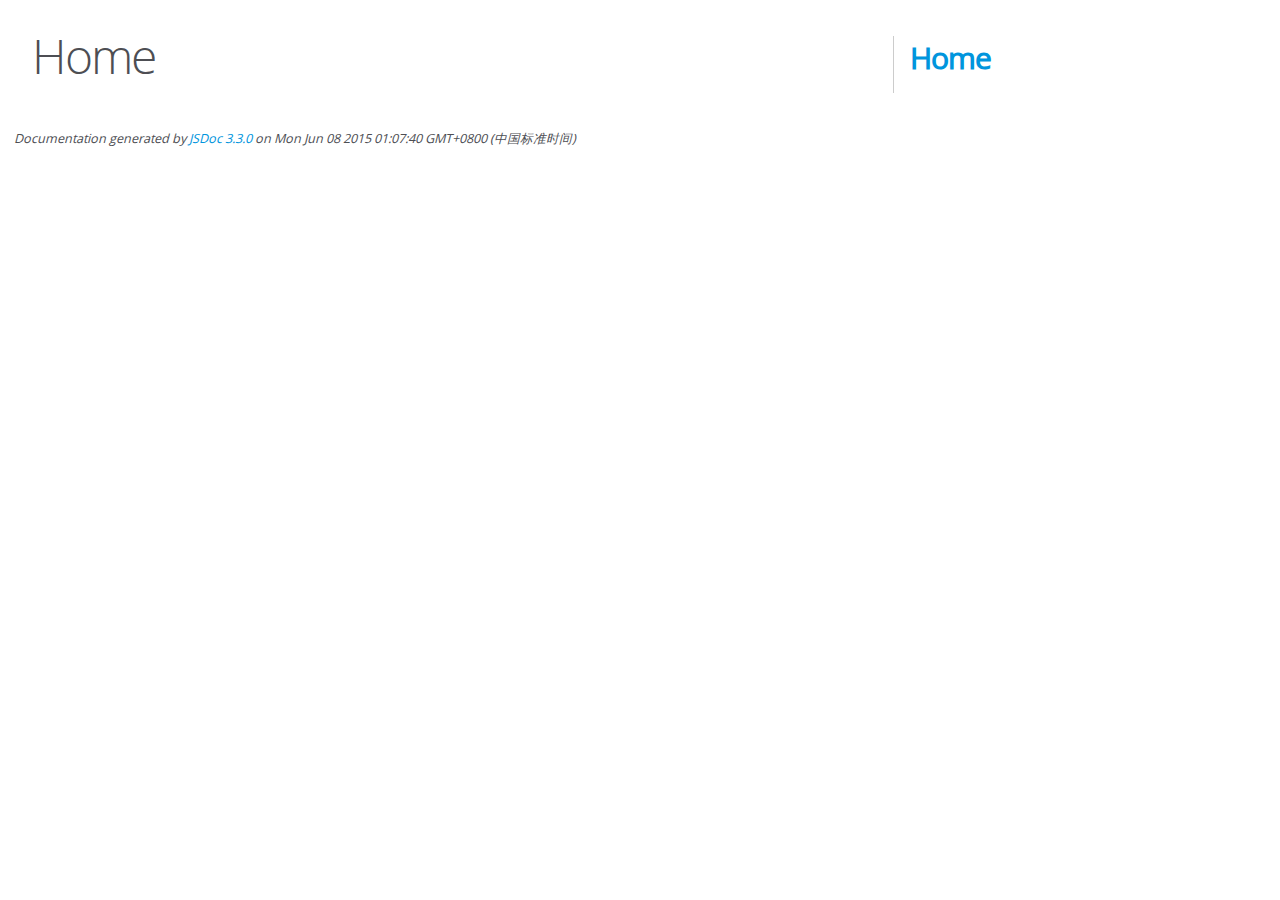
<file: web/editor.md-master/docs/index.html>
<!DOCTYPE html>
<html lang="en">
<head>
    <meta charset="utf-8">
    <title>JSDoc: Home</title>

    <script src="scripts/prettify/prettify.js"> </script>
    <script src="scripts/prettify/lang-css.js"> </script>
    <!--[if lt IE 9]>
      <script src="//html5shiv.googlecode.com/svn/trunk/html5.js"></script>
    <![endif]-->
    <link type="text/css" rel="stylesheet" href="styles/prettify-tomorrow.css">
    <link type="text/css" rel="stylesheet" href="styles/jsdoc-default.css">
</head>

<body>

<div id="main">

    <h1 class="page-title">Home</h1>

    



    


    <h3> </h3>










    









</div>

<nav>
    <h2><a href="index.html">Home</a></h2>
</nav>

<br class="clear">

<footer>
    Documentation generated by <a href="https://github.com/jsdoc3/jsdoc">JSDoc 3.3.0</a> on Mon Jun 08 2015 01:07:40 GMT+0800 (中国标准时间)
</footer>

<script> prettyPrint(); </script>
<script src="scripts/linenumber.js"> </script>
</body>
</html>
</file>
<file: web/editor.md-master/docs/styles/prettify-tomorrow.css>
/* Tomorrow Theme */
/* Original theme - https://github.com/chriskempson/tomorrow-theme */
/* Pretty printing styles. Used with prettify.js. */
/* SPAN elements with the classes below are added by prettyprint. */
/* plain text */
.pln {
  color: #4d4d4c; }

@media screen {
  /* string content */
  .str {
    color: #718c00; }

  /* a keyword */
  .kwd {
    color: #8959a8; }

  /* a comment */
  .com {
    color: #8e908c; }

  /* a type name */
  .typ {
    color: #4271ae; }

  /* a literal value */
  .lit {
    color: #f5871f; }

  /* punctuation */
  .pun {
    color: #4d4d4c; }

  /* lisp open bracket */
  .opn {
    color: #4d4d4c; }

  /* lisp close bracket */
  .clo {
    color: #4d4d4c; }

  /* a markup tag name */
  .tag {
    color: #c82829; }

  /* a markup attribute name */
  .atn {
    color: #f5871f; }

  /* a markup attribute value */
  .atv {
    color: #3e999f; }

  /* a declaration */
  .dec {
    color: #f5871f; }

  /* a variable name */
  .var {
    color: #c82829; }

  /* a function name */
  .fun {
    color: #4271ae; } }
/* Use higher contrast and text-weight for printable form. */
@media print, projection {
  .str {
    color: #060; }

  .kwd {
    color: #006;
    font-weight: bold; }

  .com {
    color: #600;
    font-style: italic; }

  .typ {
    color: #404;
    font-weight: bold; }

  .lit {
    color: #044; }

  .pun, .opn, .clo {
    color: #440; }

  .tag {
    color: #006;
    font-weight: bold; }

  .atn {
    color: #404; }

  .atv {
    color: #060; } }
/* Style */
/*
pre.prettyprint {
  background: white;
  font-family: Consolas, Monaco, 'Andale Mono', monospace;
  font-size: 12px;
  line-height: 1.5;
  border: 1px solid #ccc;
  padding: 10px; }
*/

/* Specify class=linenums on a pre to get line numbering */
ol.linenums {
  margin-top: 0;
  margin-bottom: 0; }

/* IE indents via margin-left */
li.L0,
li.L1,
li.L2,
li.L3,
li.L4,
li.L5,
li.L6,
li.L7,
li.L8,
li.L9 {
  /* */ }

/* Alternate shading for lines */
li.L1,
li.L3,
li.L5,
li.L7,
li.L9 {
  /* */ }
</file>
<file: web/editor.md-master/docs/styles/jsdoc-default.css>
@font-face {
    font-family: 'Open Sans';
    font-weight: normal;
    font-style: normal;
    src: url('../fonts/OpenSans-Regular-webfont.eot');
    src:
        local('Open Sans'),
        local('OpenSans'),
        url('../fonts/OpenSans-Regular-webfont.eot?#iefix') format('embedded-opentype'),
        url('../fonts/OpenSans-Regular-webfont.woff') format('woff'),
        url('../fonts/OpenSans-Regular-webfont.svg#open_sansregular') format('svg');
}

@font-face {
    font-family: 'Open Sans Light';
    font-weight: normal;
    font-style: normal;
    src: url('../fonts/OpenSans-Light-webfont.eot');
    src:
        local('Open Sans Light'),
        local('OpenSans Light'),
        url('../fonts/OpenSans-Light-webfont.eot?#iefix') format('embedded-opentype'),
        url('../fonts/OpenSans-Light-webfont.woff') format('woff'),
        url('../fonts/OpenSans-Light-webfont.svg#open_sanslight') format('svg');
}

html
{
    overflow: auto;
    background-color: #fff;
    font-size: 14px;
}

body
{
    font-family: 'Open Sans', sans-serif;
    line-height: 1.5;
    color: #4d4e53;
    background-color: white;
}

a, a:visited, a:active {
    color: #0095dd;
    text-decoration: none;
}

a:hover {
    text-decoration: underline;
}

header
{
    display: block;
    padding: 0px 4px;
}

tt, code, kbd, samp {
    font-family: Consolas, Monaco, 'Andale Mono', monospace;
}

.class-description {
    font-size: 130%;
    line-height: 140%;
    margin-bottom: 1em;
    margin-top: 1em;
}

.class-description:empty {
    margin: 0;
}

#main {
    float: left;
    width: 70%;
}

article dl {
    margin-bottom: 40px;
}

section
{
    display: block;
    background-color: #fff;
    padding: 12px 24px;
    border-bottom: 1px solid #ccc;
    margin-right: 30px;
}

.variation {
    display: none;
}

.signature-attributes {
    font-size: 60%;
    color: #aaa;
    font-style: italic;
    font-weight: lighter;
}

nav
{
    display: block;
    float: right;
    margin-top: 28px;
    width: 30%;
    box-sizing: border-box;
    border-left: 1px solid #ccc;
    padding-left: 16px;
}

nav ul {
    font-family: 'Lucida Grande', 'Lucida Sans Unicode', arial, sans-serif;
    font-size: 100%;
    line-height: 17px;
    padding: 0;
    margin: 0;
    list-style-type: none;
}

nav ul a, nav ul a:visited, nav ul a:active {
    font-family: Consolas, Monaco, 'Andale Mono', monospace;
    line-height: 18px;
    color: #4D4E53;
}

nav h3 {
    margin-top: 12px;
}

nav li {
    margin-top: 6px;
}

footer {
    display: block;
    padding: 6px;
    margin-top: 12px;
    font-style: italic;
    font-size: 90%;
}

h1, h2, h3, h4 {
    font-weight: 200;
    margin: 0;
}

h1
{
    font-family: 'Open Sans Light', sans-serif;
    font-size: 48px;
    letter-spacing: -2px;
    margin: 12px 24px 20px;
}

h2, h3
{
    font-size: 30px;
    font-weight: 700;
    letter-spacing: -1px;
    margin-bottom: 12px;
}

h4
{
    font-size: 18px;
    letter-spacing: -0.33px;
    margin-bottom: 12px;
    color: #4d4e53;
}

h5, .container-overview .subsection-title
{
    font-size: 120%;
    font-weight: bold;
    letter-spacing: -0.01em;
    margin: 8px 0 3px 0;
}

h6
{
    font-size: 100%;
    letter-spacing: -0.01em;
    margin: 6px 0 3px 0;
    font-style: italic;
}

.ancestors { color: #999; }
.ancestors a
{
    color: #999 !important;
    text-decoration: none;
}

.clear
{
    clear: both;
}

.important
{
    font-weight: bold;
    color: #950B02;
}

.yes-def {
    text-indent: -1000px;
}

.type-signature {
    color: #aaa;
}

.name, .signature {
    font-family: Consolas, Monaco, 'Andale Mono', monospace;
}

.details { margin-top: 14px; border-left: 2px solid #DDD; }
.details dt { width: 120px; float: left; padding-left: 10px;  padding-top: 6px; }
.details dd { margin-left: 70px; }
.details ul { margin: 0; }
.details ul { list-style-type: none; }
.details li { margin-left: 30px; padding-top: 6px; }
.details pre.prettyprint { margin: 0 }
.details .object-value { padding-top: 0; }

.description {
    margin-bottom: 1em;
    margin-top: 1em;
}

.code-caption
{
    font-style: italic;
    font-size: 107%;
    margin: 0;
}

.prettyprint
{
    border: 1px solid #ddd;
    width: 80%;
    overflow: auto;
}

.prettyprint.source {
    width: inherit;
}

.prettyprint code
{
    font-size: 100%;
    line-height: 18px;
    display: block;
    padding: 4px 12px;
    margin: 0;
    background-color: #fff;
    color: #4D4E53;
}

.prettyprint code span.line
{
  display: inline-block;
}

.prettyprint.linenums
{
  padding-left: 70px;
  -webkit-user-select: none;
  -moz-user-select: none;
  -ms-user-select: none;
  user-select: none;
}

.prettyprint.linenums ol
{
  padding-left: 0;
}

.prettyprint.linenums li
{
  border-left: 3px #ddd solid;
}

.prettyprint.linenums li.selected,
.prettyprint.linenums li.selected *
{
  background-color: lightyellow;
}

.prettyprint.linenums li *
{
  -webkit-user-select: text;
  -moz-user-select: text;
  -ms-user-select: text;
  user-select: text;
}

.params, .props
{
    border-spacing: 0;
    border: 0;
    border-collapse: collapse;
}

.params .name, .props .name, .name code {
    color: #4D4E53;
    font-family: Consolas, Monaco, 'Andale Mono', monospace;
    font-size: 100%;
}

.params td, .params th, .props td, .props th
{
    border: 1px solid #ddd;
    margin: 0px;
    text-align: left;
    vertical-align: top;
    padding: 4px 6px;
    display: table-cell;
}

.params thead tr, .props thead tr
{
    background-color: #ddd;
    font-weight: bold;
}

.params .params thead tr, .props .props thead tr
{
    background-color: #fff;
    font-weight: bold;
}

.params th, .props th { border-right: 1px solid #aaa; }
.params thead .last, .props thead .last { border-right: 1px solid #ddd; }

.params td.description > p:first-child,
.props td.description > p:first-child
{
    margin-top: 0;
    padding-top: 0;
}

.params td.description > p:last-child,
.props td.description > p:last-child
{
    margin-bottom: 0;
    padding-bottom: 0;
}

.disabled {
    color: #454545;
}
</file>
